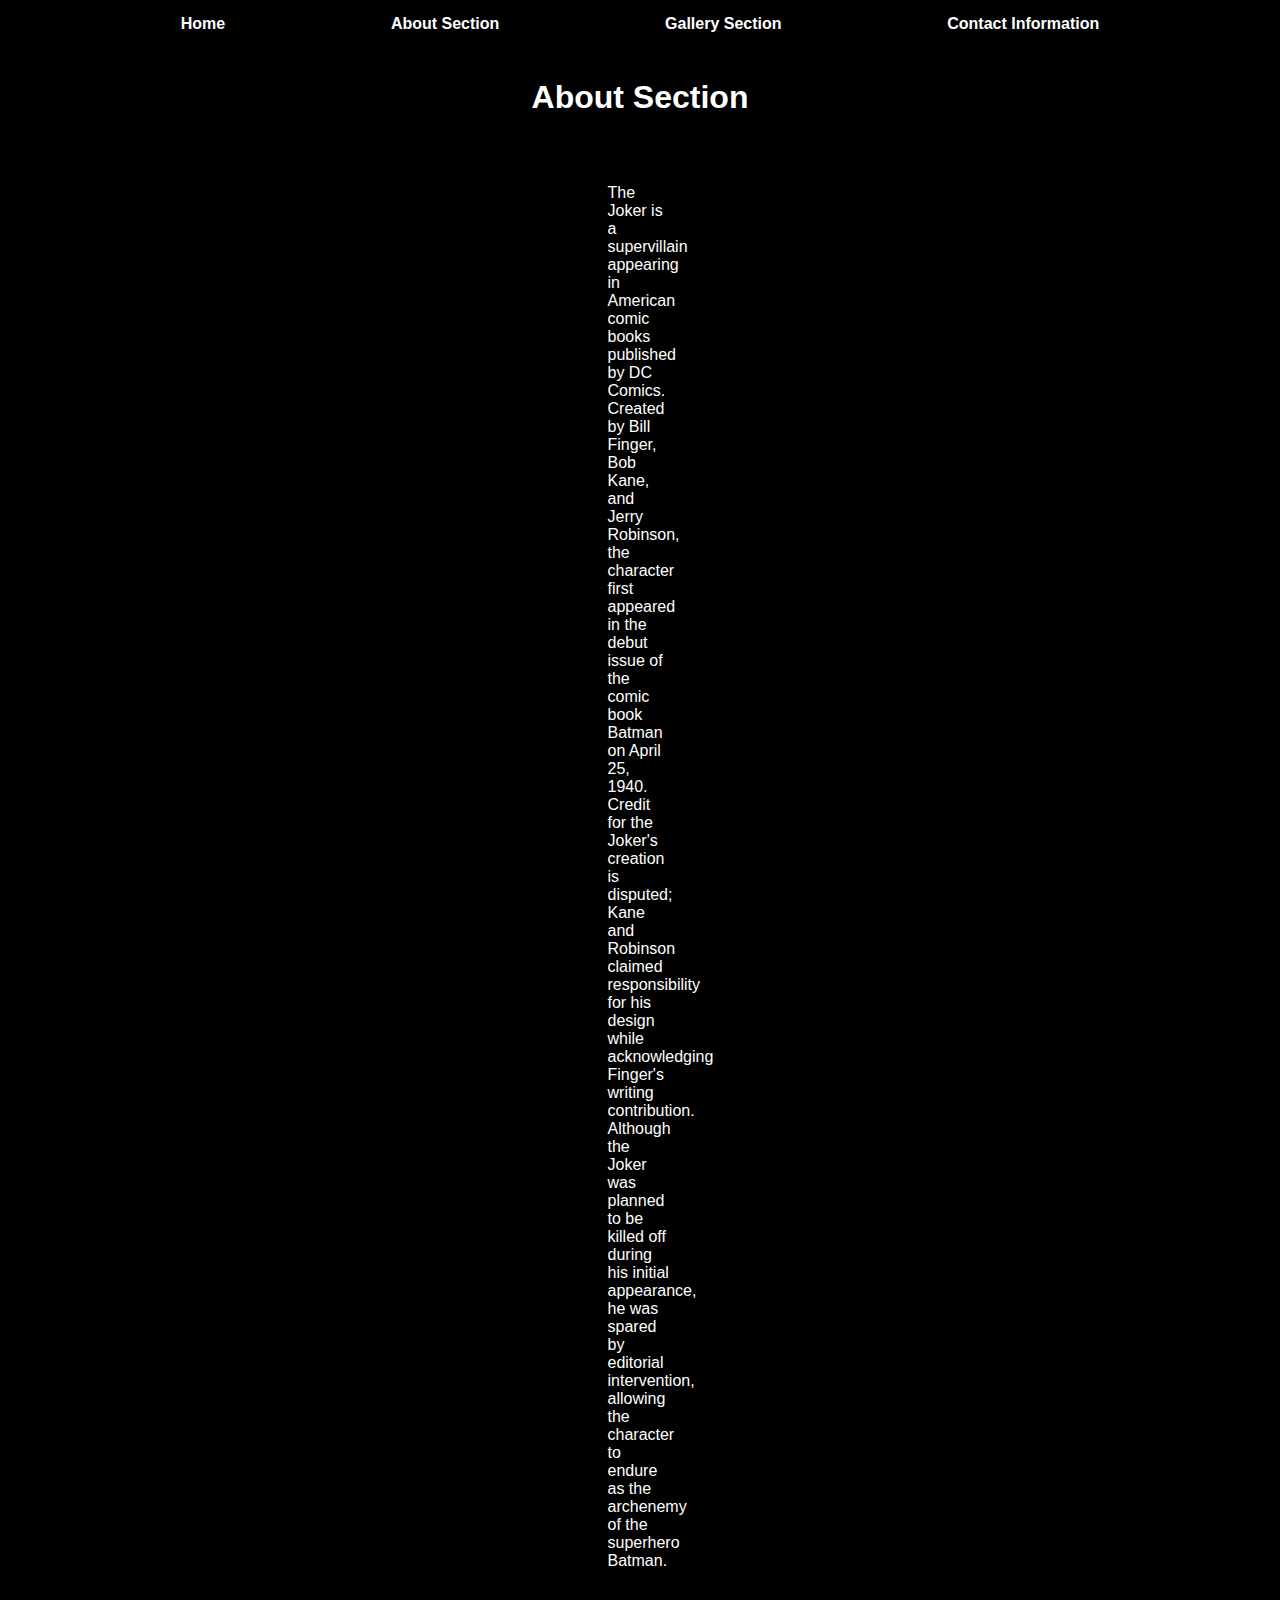
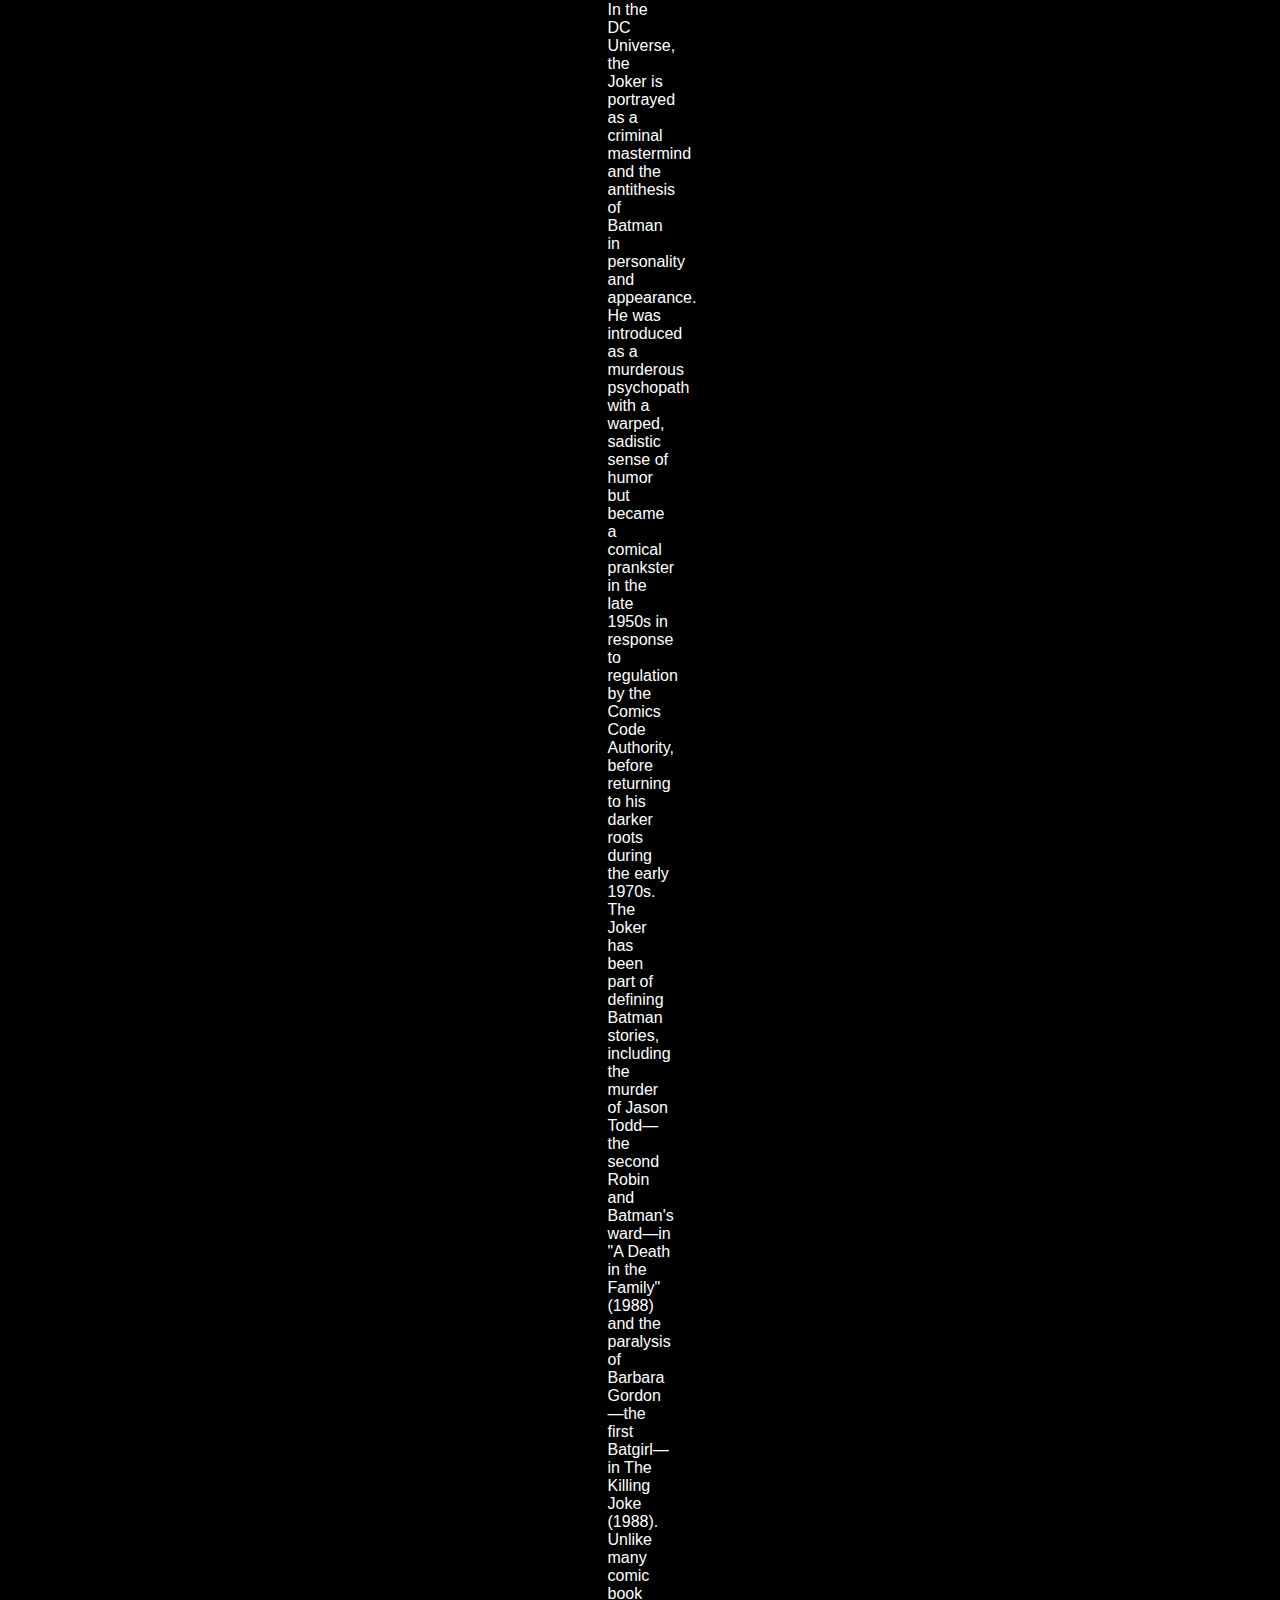
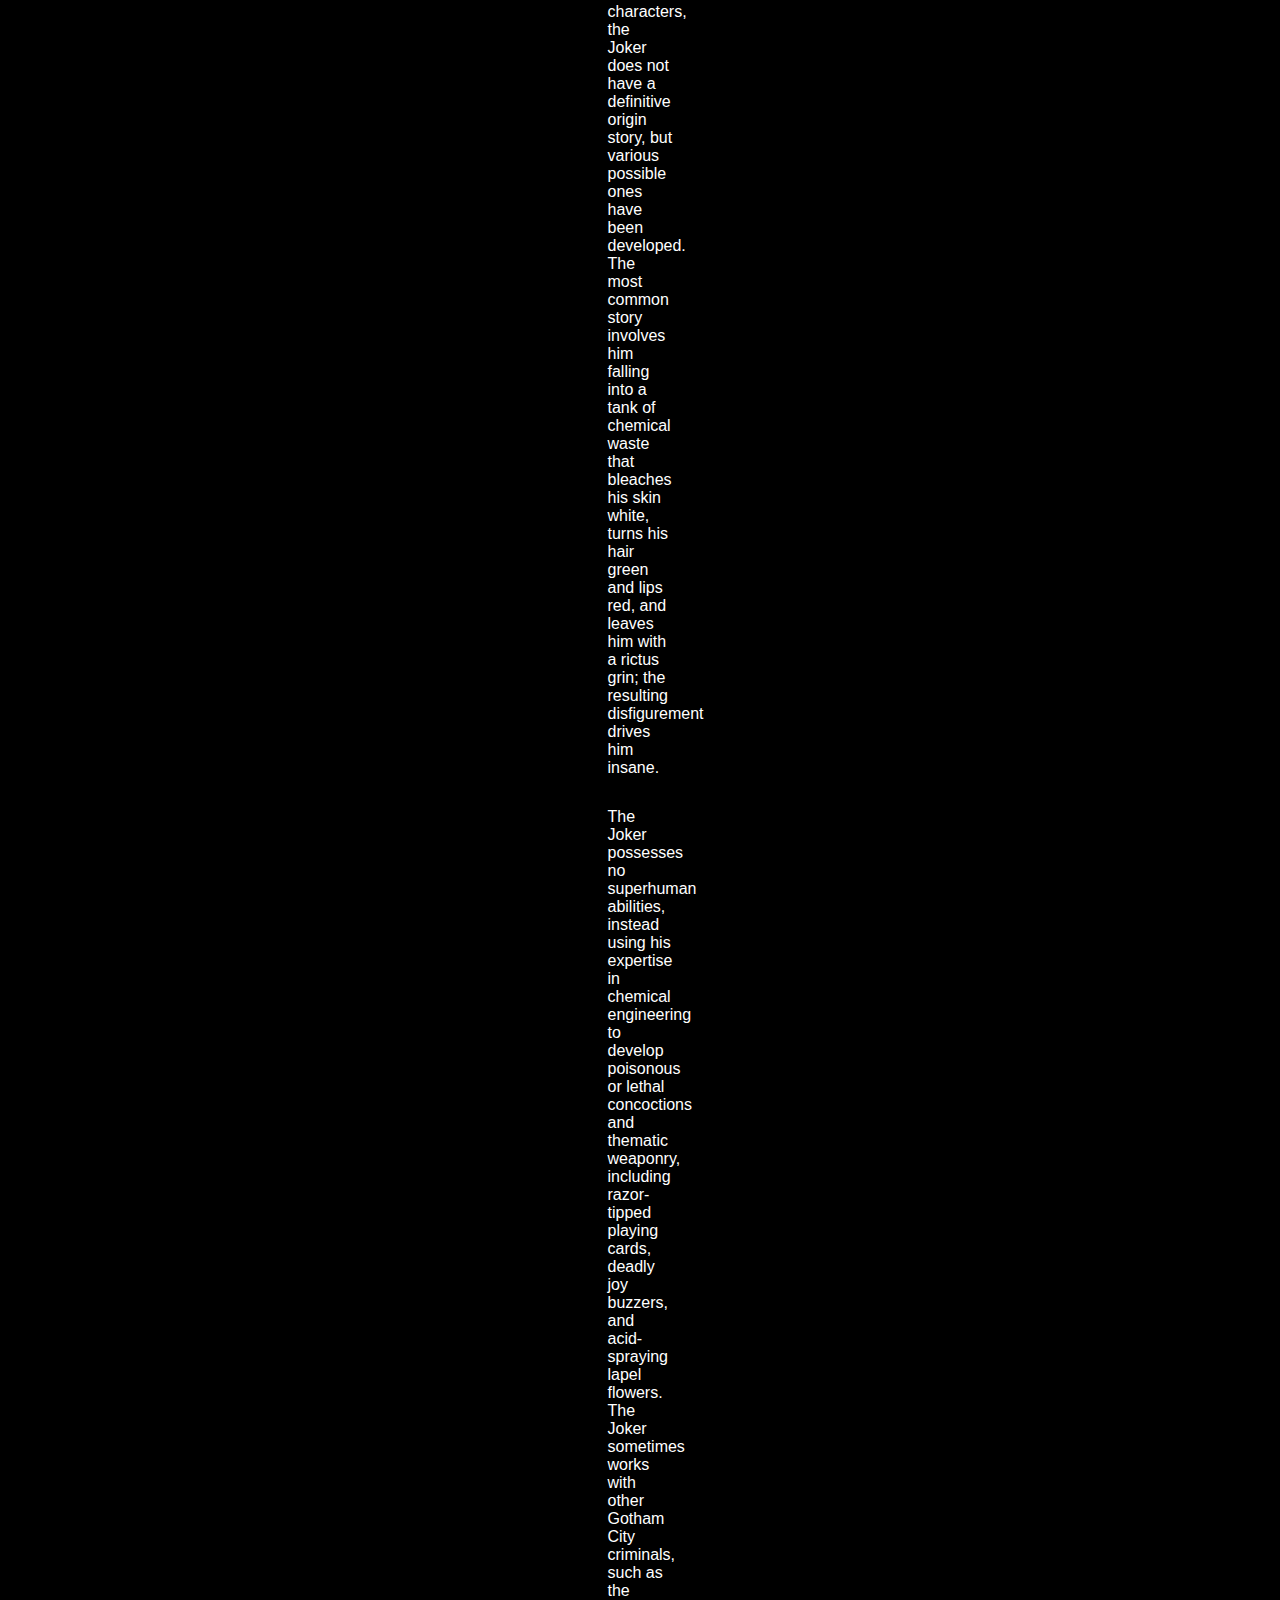
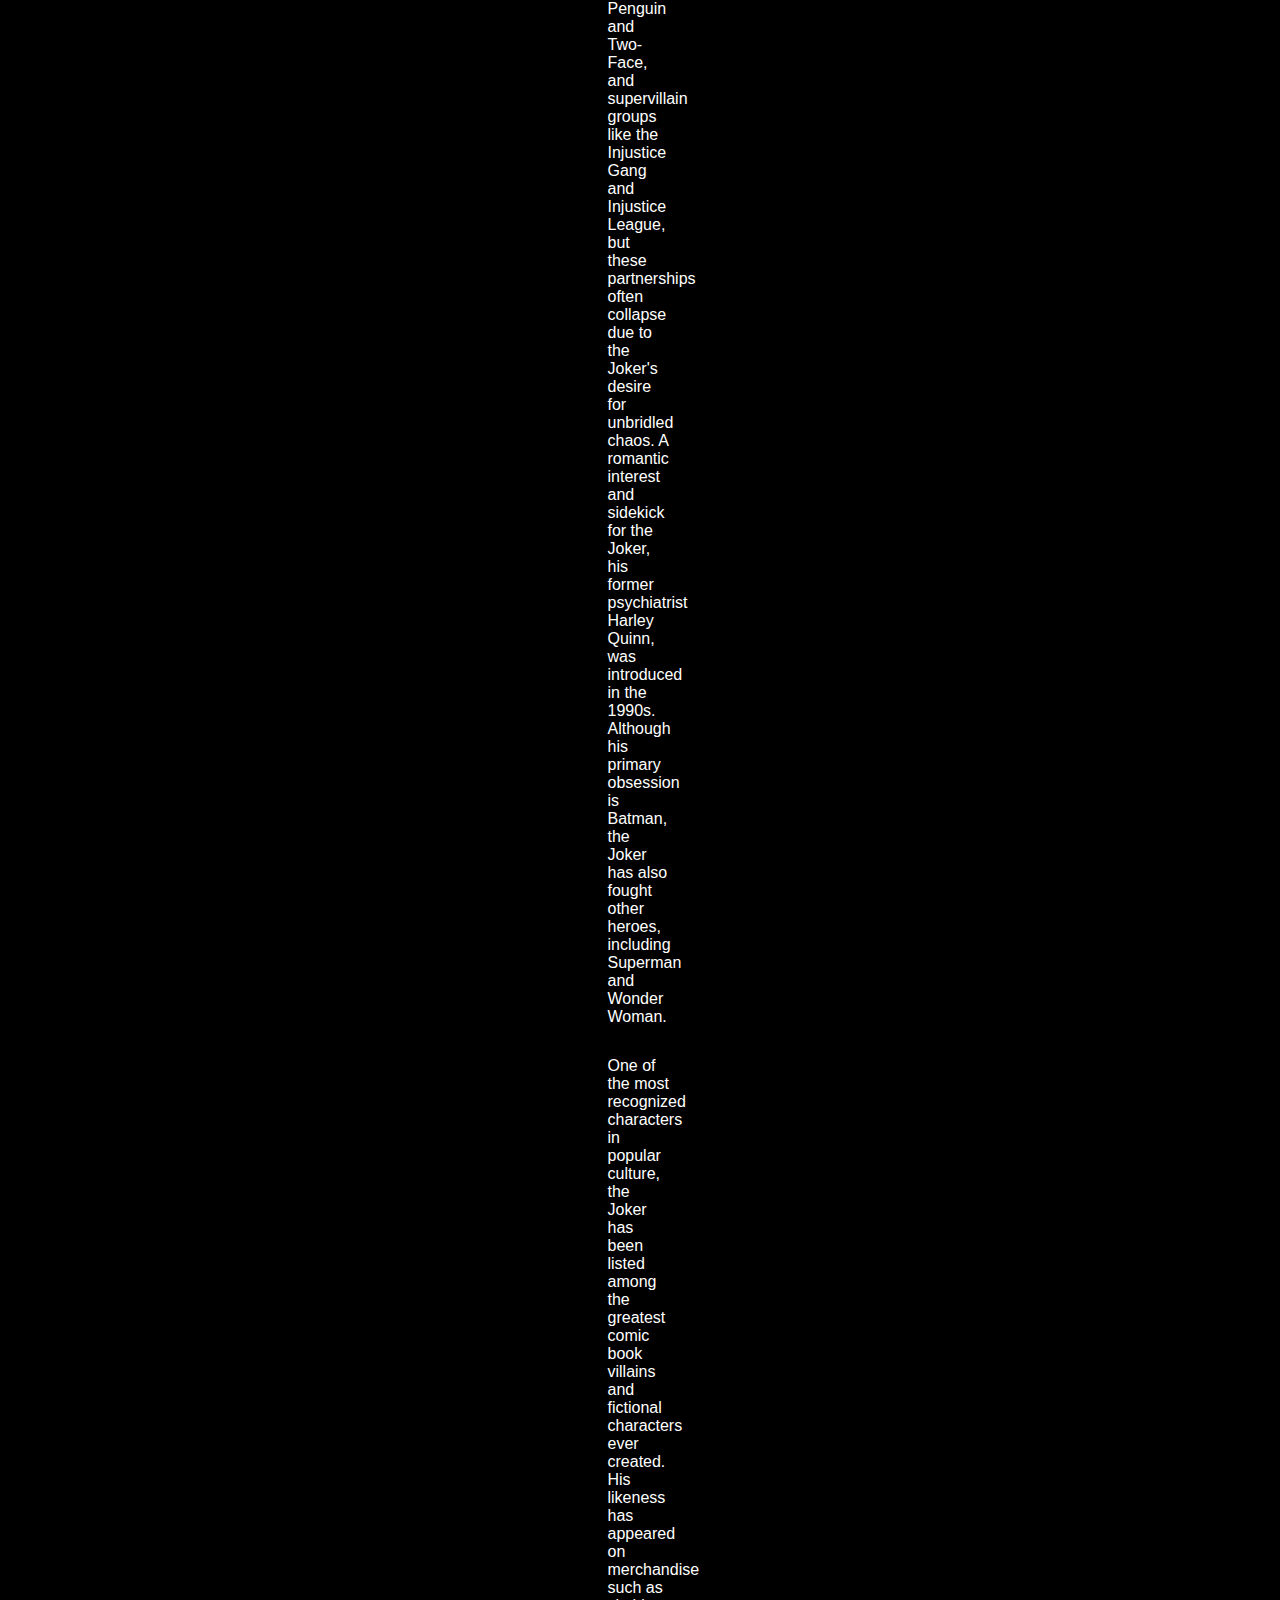
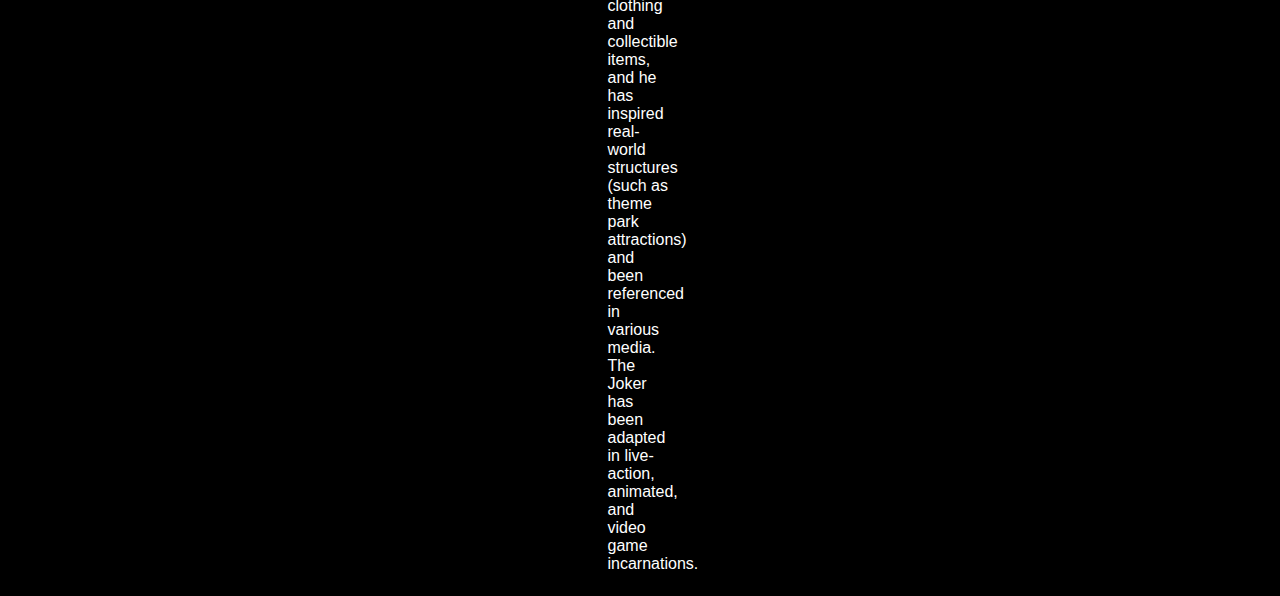
<file: about.html>
<!DOCTYPE html>
<html lang="en">

<head>
    <meta charset="UTF-8">
    <meta name="viewport" content="width=device-width, initial-scale=1.0">
    <title>Evil Fictional Character Project</title>
    <link href="style.css" rel="stylesheet">
    <link href="homestyle.css" rel="stylesheet">
    <link href="aboutstyle.css" rel="stylesheet">
    <link href="gallerystyle.css" rel="stylesheet">
    <link href="contactstyle.css" rel="stylesheet">
</head>

<body>
    <script src="script.js"></script>

    <nav class="redirects">
        <ol class="nol-style">
            <li class="hredirects home-page nhome-page"><a class="redirects-page"
                    href="./home.html"><strong>Home</strong></a></li>
            <li class="hredirects about-page nabout-page"><a class="redirects-page" href="./about.html"><strong>About
                        Section</strong></a></li>
            <li class="hredirects gallery-page ngallery-page"><a class="redirects-page"
                    href="./gallery.html"><strong>Gallery Section</strong></a></li>
            <li class="hredirects contact-page ncontact-page"><a class="redirects-page"
                    href="./contact.html"><strong>Contact Information</strong></a></li>
        </ol>
    </nav>

    <main>
        <h1 class="page-titles2 all-about"><strong class="page-titles2-2">About Section</strong></h1>
        <p class="page-information about-information about-information-top all-about">The Joker is a supervillain
            appearing in American comic
            books
            published by DC
            Comics. Created by Bill Finger, Bob Kane, and Jerry Robinson, the character first appeared in the debut
            issue of the comic book Batman on April 25, 1940. Credit for the Joker's creation is disputed; Kane and
            Robinson claimed responsibility for his design while acknowledging Finger's writing contribution. Although
            the Joker was planned to be killed off during his initial appearance, he was spared by editorial
            intervention, allowing the character to endure as the archenemy of the superhero Batman.</p>
        <p class="page-information about-information all-about">In the DC Universe, the Joker is portrayed as a criminal
            mastermind and the
            antithesis of Batman in personality and appearance. He was introduced as a murderous psychopath with a
            warped, sadistic sense of humor but became a comical prankster in the late 1950s in response to regulation
            by the Comics Code Authority, before returning to his darker roots during the early 1970s. The Joker has
            been part of defining Batman stories, including the murder of Jason Todd—the second Robin and Batman's
            ward—in "A Death in the Family" (1988) and the paralysis of Barbara Gordon—the first Batgirl—in The Killing
            Joke (1988). Unlike many comic book characters, the Joker does not have a definitive origin story, but
            various possible ones have been developed. The most common story involves him falling into a tank of
            chemical waste that bleaches his skin white, turns his hair green and lips red, and leaves him with a rictus
            grin; the resulting disfigurement drives him insane.</p>
        <p class="page-information about-information all-about">The Joker possesses no superhuman abilities, instead
            using his
            expertise in chemical engineering to develop poisonous or lethal concoctions and thematic weaponry,
            including razor-tipped playing cards, deadly joy buzzers, and acid-spraying lapel flowers. The Joker
            sometimes works with other Gotham City criminals, such as the Penguin and Two-Face, and supervillain groups
            like the Injustice Gang and Injustice League, but these partnerships often collapse due to the Joker's
            desire for unbridled chaos. A romantic interest and sidekick for the Joker, his former psychiatrist Harley
            Quinn, was introduced in the 1990s. Although his primary obsession is Batman, the Joker has also fought
            other heroes, including Superman and Wonder Woman.</p>
        <p class="page-information about-information all-about">One of the most recognized characters in popular
            culture, the
            Joker has been listed among the greatest comic book villains and fictional characters ever created. His
            likeness has appeared on merchandise such as clothing and collectible items, and he has inspired real-world
            structures (such as theme park attractions) and been referenced in various media. The Joker has been adapted
            in live-action, animated, and video game incarnations.</p>
    </main>
</body>

</html>
</file>
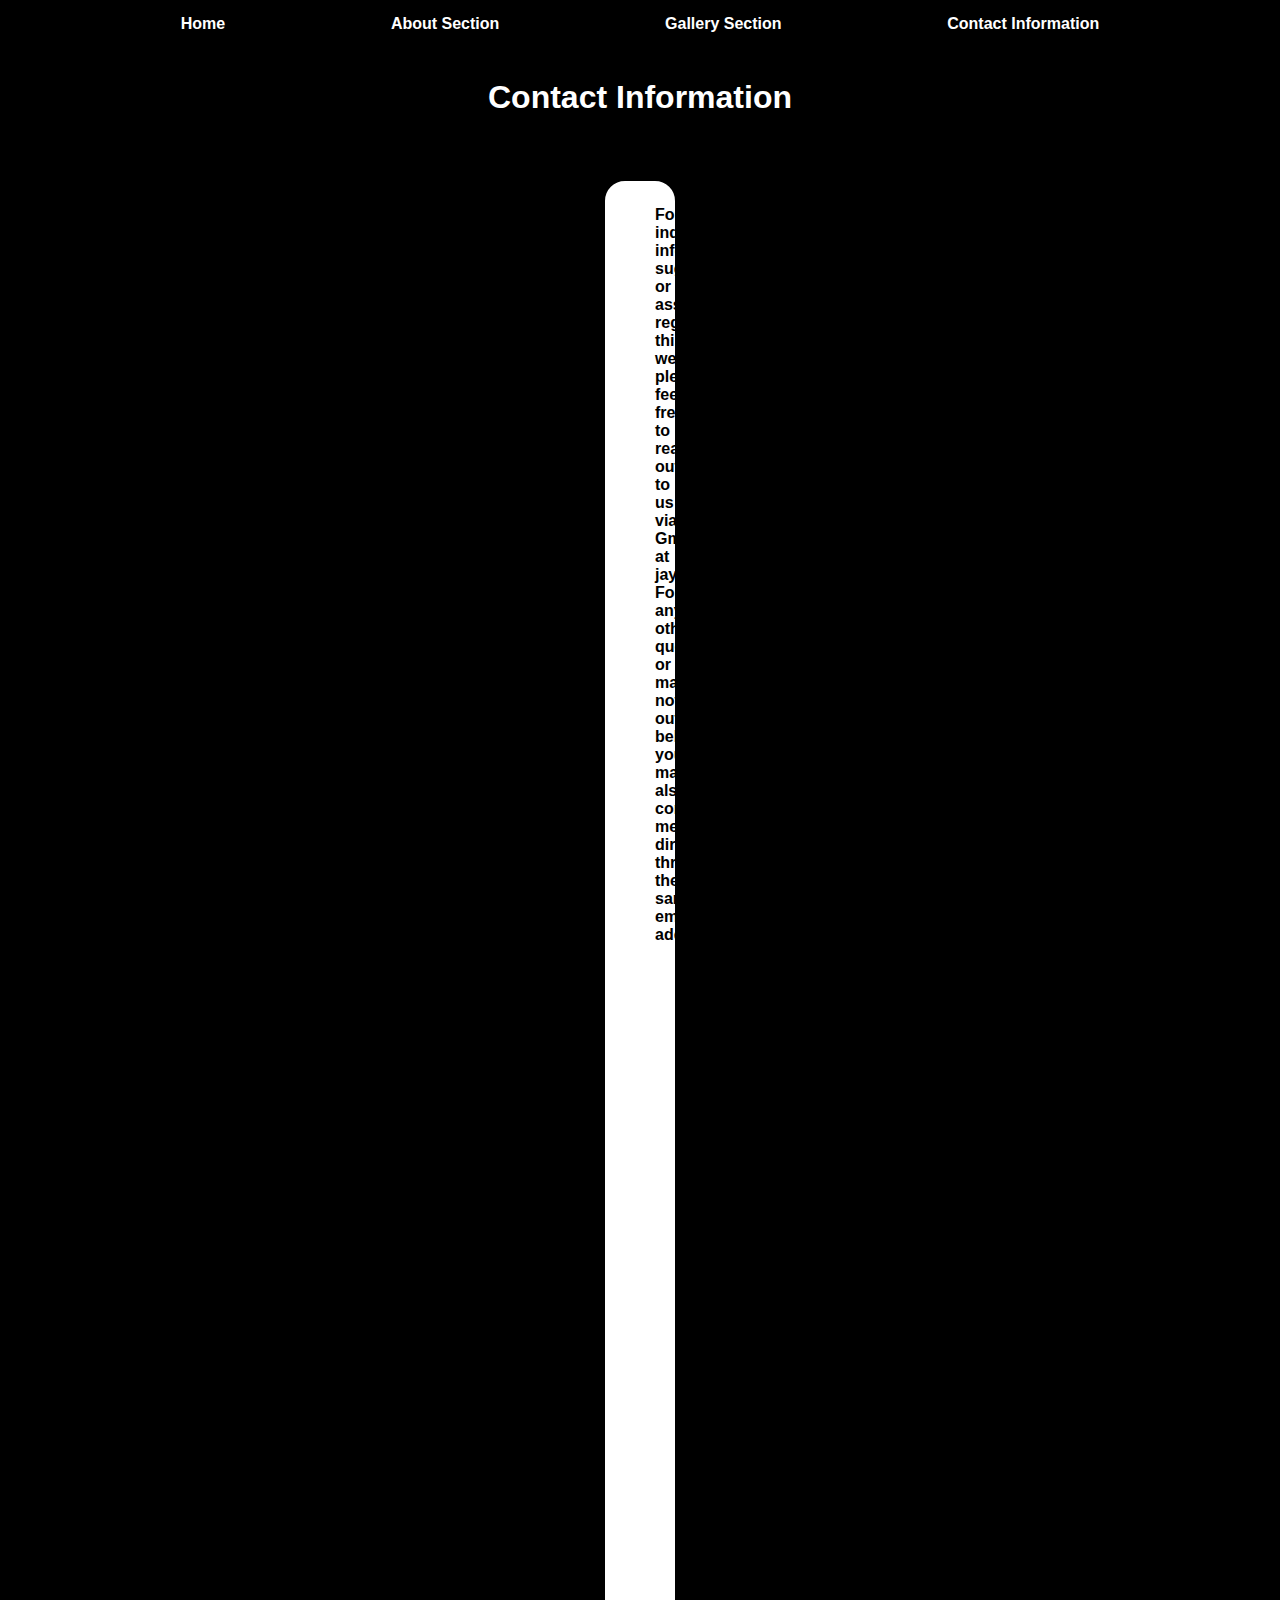
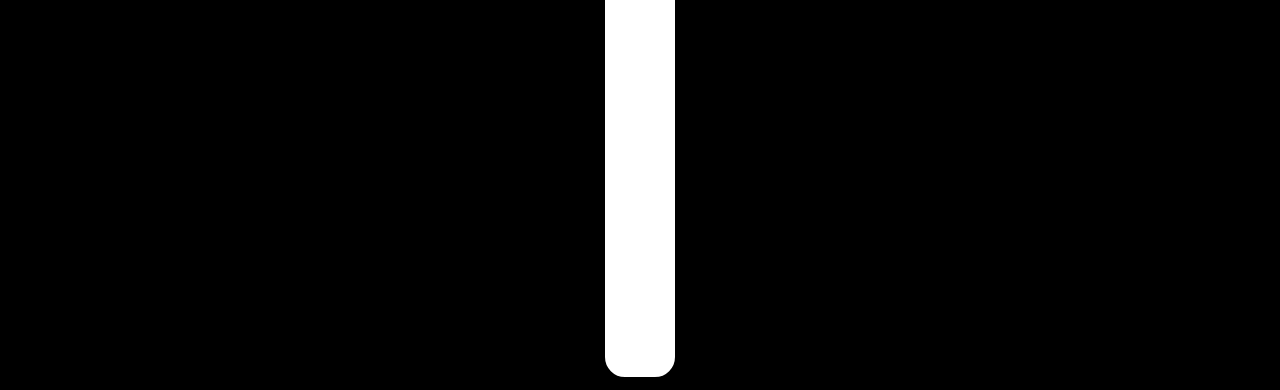
<file: contact.html>
<!DOCTYPE html>
<html lang="en">

<head>
    <meta charset="UTF-8">
    <meta name="viewport" content="width=device-width, initial-scale=1.0">
    <title>Evil Fictional Character Project</title>
    <link href="style.css" rel="stylesheet">
    <link href="homestyle.css" rel="stylesheet">
    <link href="aboutstyle.css" rel="stylesheet">
    <link href="gallerystyle.css" rel="stylesheet">
    <link href="contactstyle.css" rel="stylesheet">
</head>

<body>
    <script src="script.js"></script>

    <nav class="redirects">
        <ol class="nol-style">
            <li class="hredirects home-page nhome-page"><a class="redirects-page"
                    href="./home.html"><strong>Home</strong></a></li>
            <li class="hredirects about-page nabout-page"><a class="redirects-page" href="./about.html"><strong>About
                        Section</strong></a></li>
            <li class="hredirects gallery-page ngallery-page"><a class="redirects-page"
                    href="./gallery.html"><strong>Gallery Section</strong></a></li>
            <li class="hredirects contact-page ncontact-page"><a class="redirects-page"
                    href="./contact.html"><strong>Contact Information</strong></a></li>
        </ol>
    </nav>

    <main>
        <h1 class="page-titles4 all-contact"><strong class="page-titles4-2">Contact Information</strong></h1>

        <section class="contact-section">
            <section class="top-top-row">
                <p><b>For inquiries, information, suggestions, or assistance regarding this webpage, please feel free to
                        reach out to us via Gmail at jaydenc390@nycstudents.net. For any other questions or matters not
                        outlined below, you may also contact me directly through the same email address.</b></p>
            </section>

            <section class="top-row">
                <section class="contact-sec1">
                    <h1 class="contact-section-title"><b>Questions</b></h1>
                    <p class="contact-section-info contact-sec1-2">The "Questions" section is currently empty, but if
                        you have any
                        inquiries or need assistance, please email us at the address listed above. We'll be happy to
                        help you with any questions or concerns you might have!</p>
                </section>

                <section class="contact-sec2">
                    <h1 class="contact-section-title"><b>Information</b></h1>
                    <p class="contact-section-info contact-sec2-2">The "Information" section is currently empty, but if
                        you're looking for specific details or need more information, please email us at the address
                        above. We'll provide you with everything you need to know!</p>
                </section>
            </section>

            <section class="bottom-row">
                <section class="contact-sec3">
                    <h1 class="contact-section-title"><b>Suggestions</b></h1>
                    <p class="contact-section-info contact-sec3-2">If you have any ideas or recommendations for
                        improving this page, please email us at the address above. Your suggestions will help us make
                        this space better for everyone!</p>
                </section>

                <section class="contact-sec4">
                    <h1 class="contact-section-title"><b>Help or Issues</b></h1>
                    <p class="contact-section-info contact-sec4-2">If you have any issues or recommendations for
                        improving this page, please email us at the address above. Your feedback will help us make this
                        resource more useful for everyone!</p>
                </section>
            </section>
        </section>
    </main>
</body>

</html>
</file>
<file: style.css>
body {
    background-image: url("https://images2.alphacoders.com/108/thumb-1920-1082698.jpg");
    background-color: #000000;
    background-size: cover;
    background-repeat: no-repeat;
    margin-top: 0px;
    margin-left: 0px;
    margin-right: 0px;
    font-family: Google Sans, Arial, sans-serif;
}

.nol-style {
    list-style-type: none;
    display: flex;
    flex-direction: row;
    justify-content: space-evenly;
    margin-top: 0px;
    padding: 15px;
    color: #ffffff;
    text-decoration: none;
}

.redirects {
    background-color: #000000;
}

.redirects-page {
    text-decoration: none;
    color: #ffffff;
}

.redirects-page:hover {
    border: 3px solid #ffffff;
    border-radius: 5px;
    background-color: #ffffff;
    color: #000000;
    padding-left: 15px;
    padding-right: 15px;
    padding-top: 5px;
    padding-bottom: 5px;
}

.redirects-pages {
    text-decoration: none;
}
</file>
<file: homestyle.css>
.page-titles {
    color: #ffffff;
    display: flex;
    justify-content: center;
}

.home-pages {
    display: flex;
    justify-content: space-evenly;
    flex-direction: row;
    align-items: center;
    margin-top: 150px;
}

.page-images {
    height: 250px;
    width: 250px;
    border-top-left-radius: 10px;
    border-top-right-radius: 10px;
    background-size: cover;
}

.pages {
    border: 5px solid #4e4f4f;
    border-radius: 15px;
    background-color: #000000;
}
</file>
<file: aboutstyle.css>
.all-about {
    color: #ffffff;
}

.page-titles2 {
    display: flex;
    justify-content: center;
}

.page-titles2-2 {
    border: 5px solid #000000;
    border-radius: 8px;
    background-color: #000000;
    padding-left: 10px;
    padding-right: 10px;
    padding-top: 5px;
    padding-bottom: 5px;
}

.about-information {
    margin-left: 600px;
    margin-right: 600px;
    background-color: #000000;
    padding-left: 7.5px;
    padding-right: 7.5px;
    padding-top: 7.5px;
    padding-bottom: 7.5px;
    border-radius: 7.5px;
}

.about-information-top {
    margin-top: 50px;
}
</file>
<file: gallerystyle.css>
.all-gallery {
    color: #ffffff;
}

.page-titles3 {
    display: flex;
    justify-content: center;
}

.page-titles3-2 {
    border: 5px solid #000000;
    border-radius: 8px;
    background-color: #000000;
    padding-left: 10px;
    padding-right: 10px;
    padding-top: 5px;
    padding-bottom: 5px;
}

.video-part {
    border-left: 6.5px solid black;
    border-right: 6.5px solid black;
    border-radius: 5px;
}

.gallery-information-top {
    display: flex;
    justify-content: center;
}

video {
    border-radius: 5px;
}

.audio-part {
    border: 5px solid black;
    border-radius: 31px;
    margin-top: 25px;
}

.gallery-information-bottom {
    display: flex;
    justify-content: center;
}

audio {
    border-radius: 5px;
}
</file>
<file: contactstyle.css>
.all-contact {
    color: #ffffff;
}

.page-titles4 {
    display: flex;
    justify-content: center;
}

.page-titles4-2 {
    border: 5px solid #000000;
    border-radius: 8px;
    background-color: #000000;
    padding-left: 10px;
    padding-right: 10px;
    padding-top: 5px;
    padding-bottom: 5px;
}

.contact-section {
    background-color: white;
    margin-left: 600px;
    margin-right: 600px;
    margin-top: 50px;
    border: 5px solid black;
    border-radius: 25px;
    padding-bottom: 100px;
}

.top-top-row {
    margin-left: 50px;
    margin-right: 50px;
    margin-top: 25px;
}

.top-row {
    display: flex;
    flex-direction: row;
    justify-content: space-around;
    margin-top: 75px;
}

.bottom-row {
    display: flex;
    flex-direction: row;
    justify-content: space-around;
}

.contact-section-title {
    display: flex;
    justify-content: center;
}

.contact-section-info {
    display: flex;
    justify-content: center;
}

.contact-sec1-2 {
    margin-left: 125px;
    margin-right: 125px;
}

.contact-sec2-2 {
    margin-left: 125px;
    margin-right: 125px;
}

.contact-sec3-2 {
    margin-left: 125px;
    margin-right: 125px;
}

.contact-sec4-2 {
    margin-left: 125px;
    margin-right: 125px;
}
</file>
